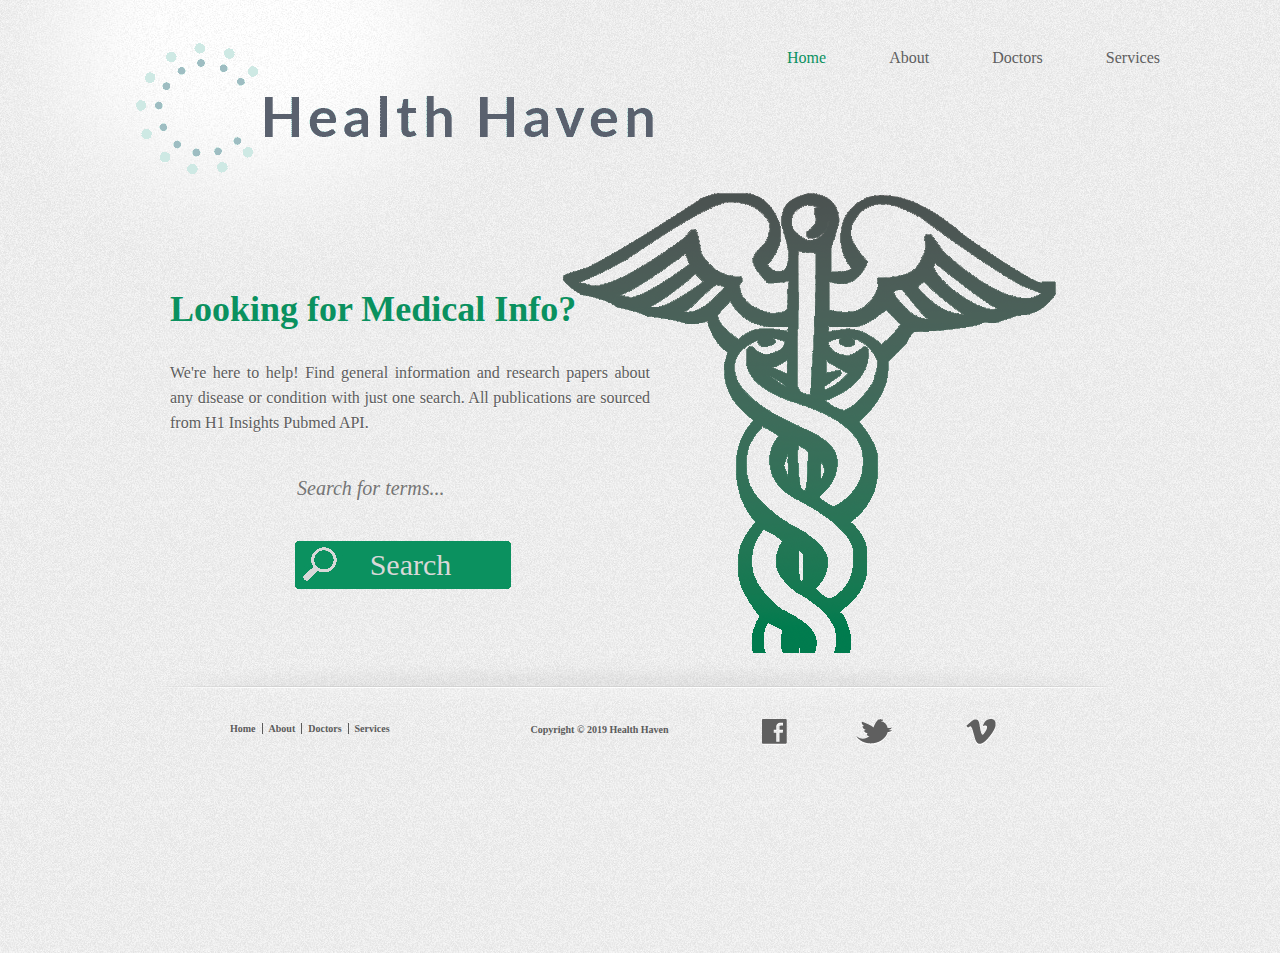
<file: templates/index.html>
<!DOCTYPE html>
<!-- Website template by freewebsitetemplates.com -->
<html>
	<head>
		<meta http-equiv="Content-Type" content="text/html; charset=utf-8"/>
		<title>Health Haven</title>
		<link rel="stylesheet" href="../static/styles/style.css" type="text/css" />
		<!--[if IE 7]>
			<link rel="stylesheet" href="css/ie7.css" type="text/css" />
		<![endif]-->
	</head>
	<body>
		<div class="page">
			<div class="header">
				<a href="index.html" id="logo"><img src="../static/images/facebook_cover_photo_2.png" alt=""/></a>
				<ul>
					<li class="selected"><a href="index.html">Home</a></li>
					<li><a href="#">About</a></li>
					<li><a href="#">Doctors</a></li>
					<li><a href="#">Services</a></li>
				</ul>
			</div>
			<div class="body">
				<div id="featured">
					<h4 id="tagline"><b>Looking for Medical Info?</b></h4>
					<p>We're here to help! Find general information and research papers about any disease or condition with just one search. All publications are sourced from H1 Insights Pubmed API.</p>
					<form method="POST">
						<input type="text" name="Medical" placeholder="Search for terms... ">
						<br>
						<input id="search" type="submit" value="  Search"/>
					</form>
				</div>
			</div>
			<div class="footer">
				<ul>
					<li><a href="index.html">Home</a></li>
					<li><a href="#">About</a></li>
					<li><a href="#">Doctors</a></li>
					<li><a href="#">Services</a></li>
				</ul>
				<p>Copyright &#169; 2019 Health Haven</p>
				<div class="connect">
					<a href="#" id="facebook">facebook</a>
					<a href="#" id="twitter">twitter</a>
					<a href="#" id="vimeo">vimeo</a>
				</div>
			</div>
		</div>
	</body>
</html>
</file>
<file: static/styles/style.css>
<<<<<<< HEAD:website/css/style.css
/* Website template by freewebsitetemplates.com */
:root{
	--font-name: 'Bookman';
}
/*------------------------- Layout styles ------------------------*/ 
body{
	margin:0;
	background:url(../images/bg-body.jpg);
}
.page{
	background:url(../images/bg-header.jpg) no-repeat center top;
}

/*------------------------- Font ------------------------*/
/* 
@font-face {
    font-family: 'RokkittRegular';
    src: url('rokkitt-regular-webfont.eot');
    src: url('rokkitt-regular-webfont.eot?#iefix') format('embedded-opentype'),
         url('rokkitt-regular-webfont.woff') format('woff'),
         url('rokkitt-regular-webfont.ttf') format('truetype'),
         url('rokkitt-regular-webfont.svg#RokkittRegular') format('svg');
    font-weight: normal;
    font-style: normal;
}
*/

/*------------------------- Header ------------------------*/ 
.header{
	background: no-repeat center 90px;
	width:1040px;
	margin:0 auto;
	height:105px;
	padding:36px 10px 0;
}
.header a#logo{
	display:block;
	float:left;
	outline:none;
}
.header a#logo img{
	border:0;
}
.header ul{
	margin:0;
	list-style:none;
	padding:13px 0 0;
	float:right;
}
.header ul li{
	float:left;
	margin:0 0 0 63px;
}
.header ul li.selected a,.header ul li a:hover{
	color:#0a915f;
}
.header ul li a{
	font-size:16px;
	text-decoration:none;
	color:#5e5e5e;
	font-family: var(--font-name);
	outline:none;
}

/*------------------------- Body ------------------------*/ 
.body{
	width:940px;
	margin:0 auto;
	padding:0 10px;
	overflow:hidden;
}
.body div h4{
	color:#0a915f;
	font-size:36px;
	font-family: var(--font-name);
	margin:0 0 30px;
	width:490px;
	padding:100px 0 0;
	font-weight:normal;
}
.body div#featured{
	background:url(../images/medical.png) no-repeat right top;
	height:448px;
	padding:0 0 17px;
}
.body div#featured p{
	width:480px;
	color:#5d5d5d;
	font-family: var(--font-name);
	font-size:16px;
	line-height:25px;
	text-shadow: 0 1px 0 #fcfcfc;
	text-align:justify;
	margin:0;
}
.body div#featured input{
	background: no-repeat;
	border:0;
    height:48px;
    width:216px;
	font-family: var(--font-name);
	font-style: italic;
	color:#666;
	font-size:20px;
	margin:28px 0 0 125px;
	cursor:pointer;
	outline:none;
}
.body div#featured input#search{
	background:url(../images/interface.jpg) no-repeat;
	border:0;
    height:48px;
    width:216px;
	font-family: var(--font-name);
	font-style: normal;
	color:#d8d8d8;
	font-size:30px;
	margin:28px 0 0 125px;
	cursor:pointer;
	outline:none;
}
.body ul.blog{
	list-style:none;
	margin:40px 0 0;
	padding:0 0 50px;
	background:no-repeat center top;
	overflow:hidden;
}
.body ul.blog li:first-child{
	margin:60px 0 0;
}
.body ul.blog li{
	float:left;
	background:url(../images/interface.jpg) no-repeat 0 -68px!important;
	margin:60px 0 0 48px;
	height:400px;
	padding:0;
}
.body ul.blog li div{
	width:281px;
	height:380px;
	text-align:center;
	padding: 8px 0 20px 0;
	float:none;
	margin:0;
	background:none;
}
.body ul.blog li div a img{
	border:0;
	margin:0 0 0 -3px;
}
.body ul.blog li div a img:hover{
	filter:alpha(opacity=80);
	opacity:0.8;
}
.body ul.blog li div p{
	width:258px;
	text-align:justify;
	color:#828081;
	font-family: var(--font-name);
	margin:17px 0 0 10px;
	line-height:20px;
	font-size:14px;
	background:none;
	padding:0;
}
.body ul.blog li div a:first-child{
	margin:0;
	padding:0;
	background:none;
	width:auto;
}
.body ul.blog li div a:hover{
	color:#0a915f;
}
.body ul.blog li div a{
	color:#606060;
	font-family: var(--font-name);
	font-style:italic;
	text-decoration:none;
	padding:98px 0 0;
	margin:32px auto 0;
	display:block;
	width: 150px;
	background:url(../images/button-more.jpg) no-repeat center top;
	outline:none;
	font-size:16px;
	font-weight:normal;
	text-shadow: 0 1px 0 #fcfcfc;
}
.body h3{
	font-family: var(--font-name);
	font-size:16px;
	font-weight:bold;
	color:#636363;
	margin:15px 0 0;
	line-height:21px;
}
.body p{
	font-family: var(--font-name);
	font-size:16px;
	text-align:justify;
	color:#636363;
	margin:0 0 20px;
	line-height:21px;
}
.body p a{
	outline:none;
	color:#636363;
}
.body ul{
	list-style:none;
    margin:0;
    padding:0;
	overflow:hidden;
}
.body ul li{
	overflow:hidden;
	background: no-repeat center top;
	padding:30px 0;
}
.body ul li a{
	padding: 5px;
	font-size:16px;
	text-decoration:none;
	color:#5e5e5e;
	font-family: var(--font-name);
	outline:none;
}
.body ul li div.featured{
	background:url(../images/interface.jpg) no-repeat 0 -68px;
	width:281px;
	height:292px;
	text-align: center;
	margin:0;
}
.body ul li div.featured img{
	margin:10px 0 0 -3px;
	border:0;
}
.body ul li div.featured ul{
	overflow:hidden;
	margin:2px 0 0 10px;
	
}
.body ul li div.featured ul li:first-child{
	margin:0;
}
.body ul li div.featured ul li{
	float:left;
	margin:0 0 0 18px;
	background:none;
	padding:0;
}
.body ul li div.featured ul li a{
	padding:0;
}
.body ul li div.featured ul li a img{
	margin:0;
}
.body ul li div.featured ul li a img:hover{
	filter:alpha(opacity=80);
	opacity:0.8;
}
.body ul li div.featured a{
	clear:both;
	display:block;
	font-size:13px;
	font-family: var(--font-name);
	text-decoration:none;
	color:#8a8889;
	font-weight:bold;
	padding:5px 0 0;
	width:auto;
	outline:none;
}
.body ul li div{
	float:left;
	margin:0 0 0 50px;
	width:609px;
	background:url(../images/button-more.jpg) no-repeat left bottom;
}
.body ul li div h3{
	margin:0;
	font-size:20px;
	font-weight:bold;
	font-family: var(--font-name);
	color:#f28220;
	line-height:22px;
}
.body ul li div p{
	line-height:22px;
	font-family: var(--font-name);
	font-size:14px;
	color:#5D5D5D;
	padding:0 0 90px;
	margin:0;
}
.body ul.paging{
	margin:15px 0 10px 210px;
}
.body ul.paging li{
	float:left;
	padding:0 5px;
	background:none;
}
.body ul.paging li a{
	text-decoration:none;
	color:#ff7e0d;
	font-family: arial;
	font-size:12px;
}
.body ul.paging li a:hover{
	color:#5D5D5D;
}

/*------------------------- Footer ------------------------*/ 
.footer{
	width:940px;
	background:url(../images/bg-footer.jpg) no-repeat center top;
	padding:65px 10px 207px;
	margin:0 auto;
	overflow:hidden;
}
.footer ul{
	list-style:none;
	margin:0 0 0 60px;
	padding:0;
	overflow:hidden;
	float:left;
}
.footer ul li:first-child a{
	border:none;
	padding:0 6px 0 0;
}
.footer ul li{
	float:left;
}
.footer ul li a:hover{
	color:#0a915f;
}
.footer ul li a{
	border-width: 1px;
	border-color:#5b5b5b;
	border-style: none none none solid;
	color:#5b5b5b;
	font-size:10px;
	font-family: Trebuchet MS;
	text-decoration:none;
	font-weight:bold;
	padding:0 6px;
	outline:none;
}
.footer p{
	color:#5b5b5b;
	font-size:10px;
	font-family: Trebuchet MS;
	font-weight:bold;
	float:left;
	margin:6px 0 0 135px;
}
.footer div.connect{
	float:left;
	margin:0 0 0 92px;
}
.footer div.connect a{
	float:left;
	outline:none;
}
.footer div.connect a#facebook{
	width:27px;
	height:28px;
	display:block;
	text-indent:-9999px;
	background:url(../images/icons.gif) no-repeat;
}
.footer div.connect a#twitter{
	width:36px;
	height:28px;
	display:block;
	text-indent:-9999px;
	background:url(../images/icons.gif) no-repeat 0 -48px;
	margin:0 0 0 68px;
}
.footer div.connect a#vimeo{
	width:32px;
	height:28px;
	display:block;
	text-indent:-9999px;
	background:url(../images/icons.gif) no-repeat 0 -96px;
	margin:0 0 0 73px;
}
>>>>>>> b6c362d7d081bb56670c82b8eb1ec1ca87a392fe:static/styles/style.css
</file>
